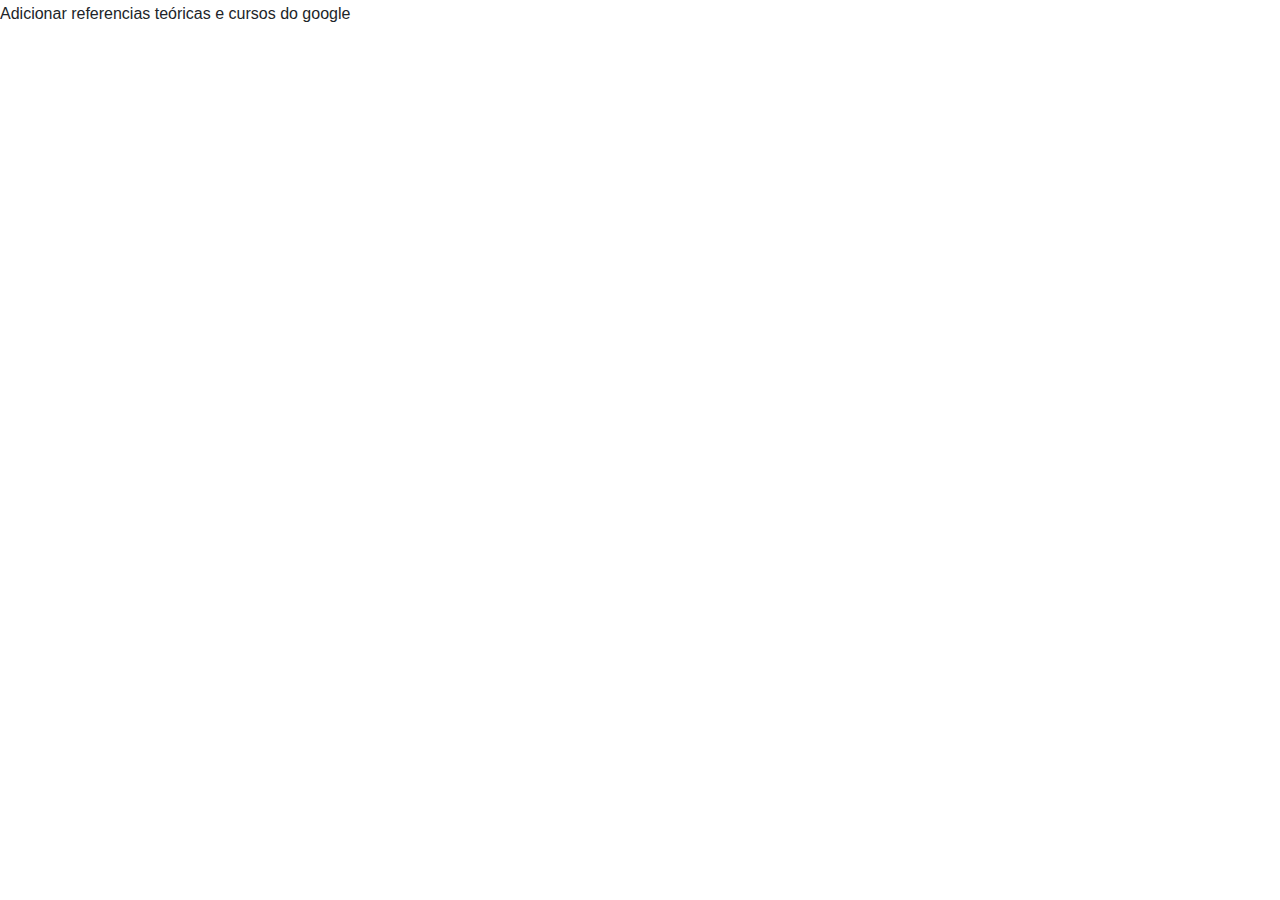
<file: feminismo.html>
<!DOCTYPE html>
<html lang="en">
    <head>
        <title>title</title>
        <link href="css/styles.css" rel="stylesheet" /> 
    </head>
    <body>
        <p> Adicionar referencias teóricas e cursos do google </p>
    </body>
</html>
</file>
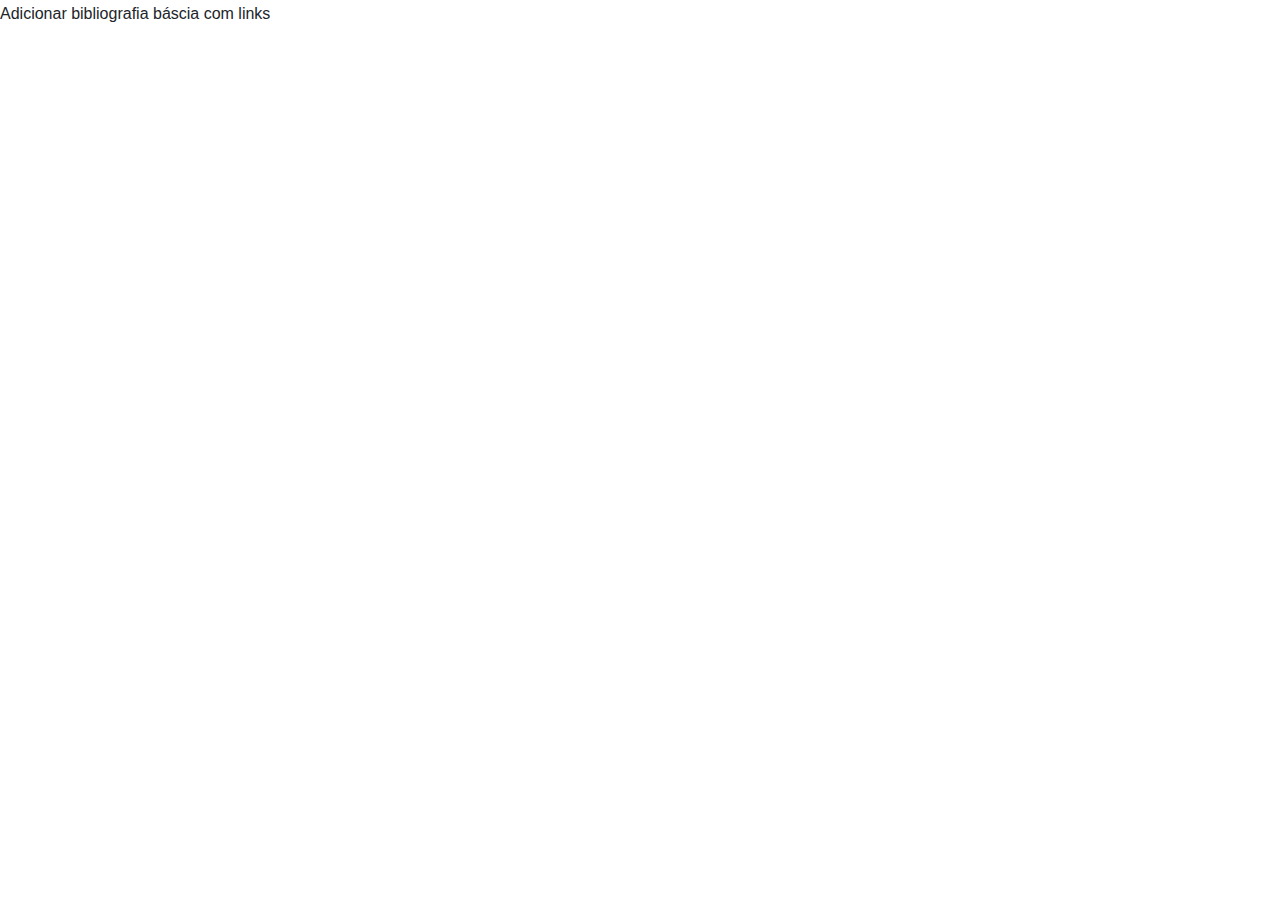
<file: Humanidades_digitais.html>
<!DOCTYPE html>
<html lang="en">
    <head>
        <title>title</title>
        <link href="css/styles.css" rel="stylesheet" /> 
    </head>
    <body>
        <p> Adicionar bibliografia báscia com links</p>
    </body>
</html>
</file>
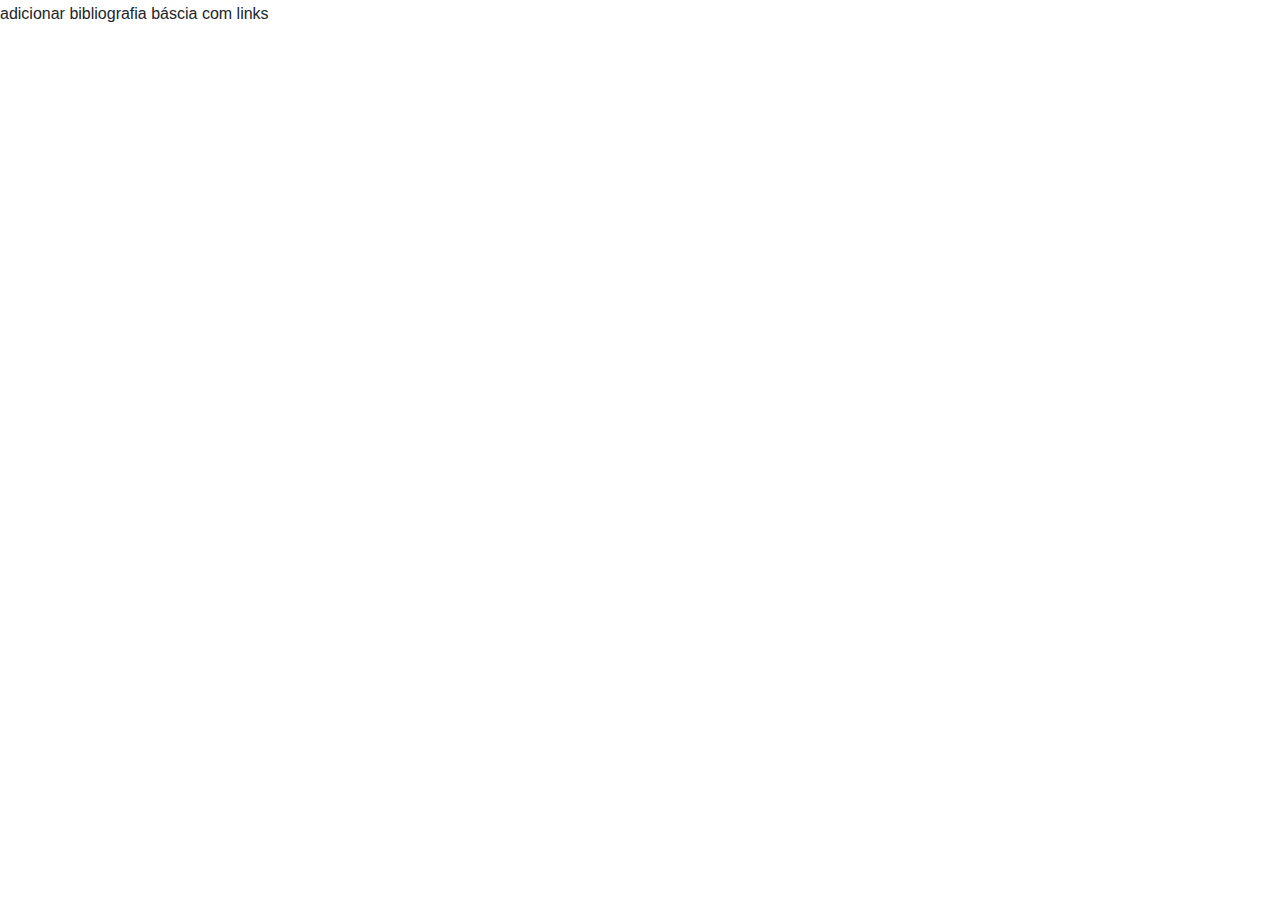
<file: Pensamento_decolonial.html>
<!DOCTYPE html>
<html lang="en">
    <head>
        <title>title</title>
        <link href="css/styles.css" rel="stylesheet" /> 
    </head>
    <body>
        <p>adicionar bibliografia báscia com links</p>
    </body>
</html>
</file>
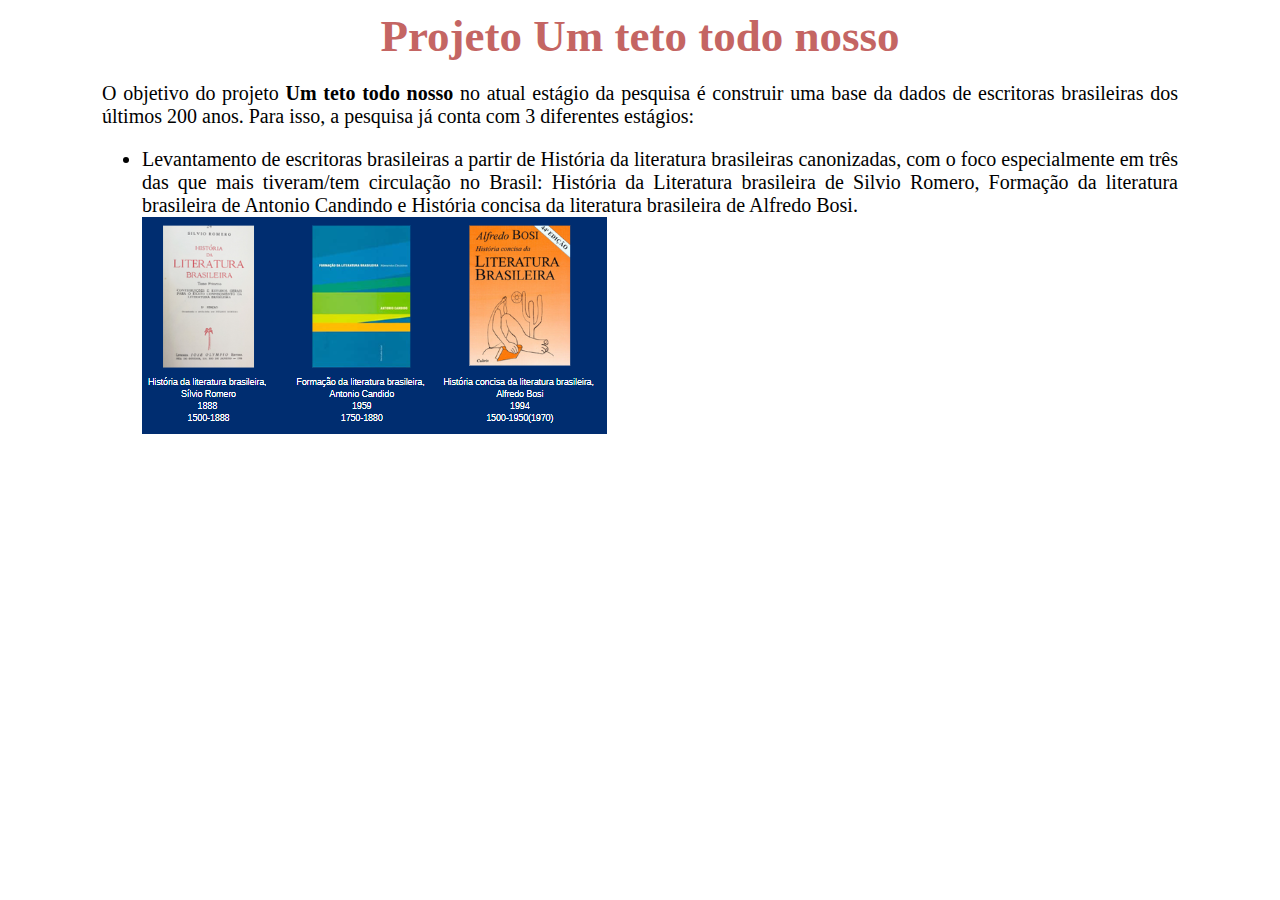
<file: Um_teto_todo_nosso.html>
<!DOCTYPE html>
<html lang="en">
    <head>
        <title>Um teto todo nosso</title>
        <style>
            body {
                background-color: white;
                color #fff;
                margin: 2px;
            }
            h1 {
                font-size: 45px;
                color: #C46563;
                margin: 2px;
                text-align: center;
                margin-top: 10px;
            }

            p{
                font-size: 20px;
                color: #000;
                margin-right: 100px;
                margin-left: 100px;
                text-align: justify;
            }

            ul{
                font-size: 20px;
                color: #000;
                margin-right: 100px;
                margin-left: 100px;
                text-align: justify;
            }
        </style> 
    </head>
<body>
    <div>
        <h1>Projeto Um teto todo nosso</h1>
        <p> O objetivo do projeto <b> Um teto todo nosso</b> no atual estágio da pesquisa é construir uma base da dados de escritoras brasileiras dos últimos 200 anos. Para isso, a pesquisa já conta com 3 diferentes estágios: </p>
        <ul>
            <li> Levantamento de escritoras brasileiras a partir de História da literatura brasileiras canonizadas, com o foco especialmente em três das que mais tiveram/tem circulação no Brasil: História da Literatura brasileira de Silvio Romero, Formação da literatura brasileira de Antonio Candindo e História concisa da literatura brasileira de Alfredo Bosi. </li>
            <img src="assets/img/umteto.page/umteto2.png"/>
        </ul>
        </P>
    </div>
</body>
</html>
</file>
